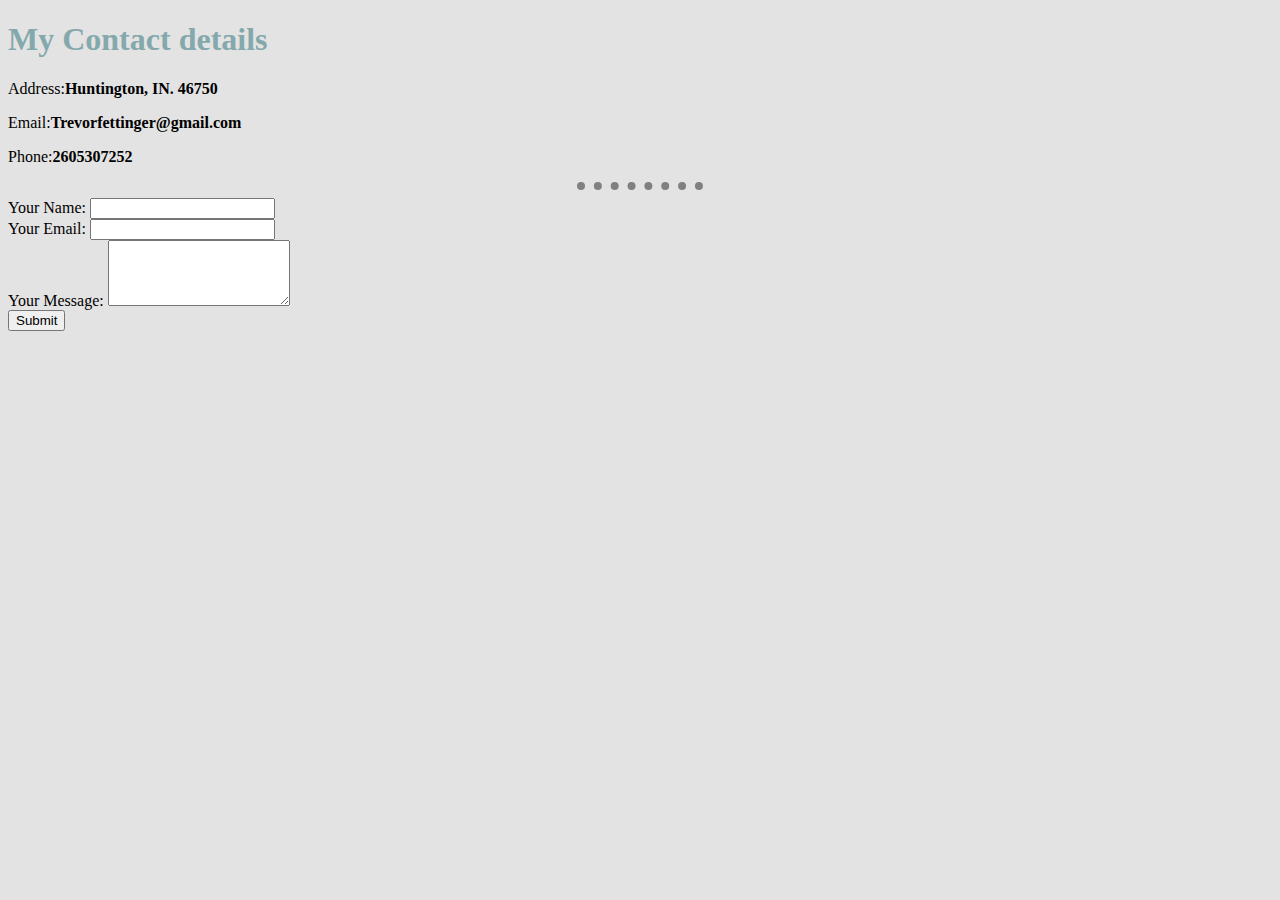
<file: HTML Personal Site/contact-me.html>
<!DOCTYPE html>
<html lang="en" dir="ltr">
  <head>
    <meta charset="utf-8">
    <title>Contact Me</title>
    <link rel="stylesheet" href="css/styles.css">
  </head>
  <body>
<h1>My Contact details</h1>
<p>Address:<strong>Huntington, IN. 46750</strong></p>
<p>Email:<strong>Trevorfettinger@gmail.com</strong></p>
<p>Phone:<strong>2605307252</strong></p>
<hr>
<form class="" action="mailto:Trevorfettinger@gmail.com" method="post" enctype="text/plain">
  <label>Your Name:</label>
  <input type="text" name="yourName" value=""><br>
  <label>Your Email:</label>
  <input type="email" name="yourEmail" value=""><br>
  <label>Your Message:</label>
  <textarea name="yourMessage" rows="4" cols="20"></textarea><br>
  <input type="submit" name="">
</form>
  </body>
</html>
</file>
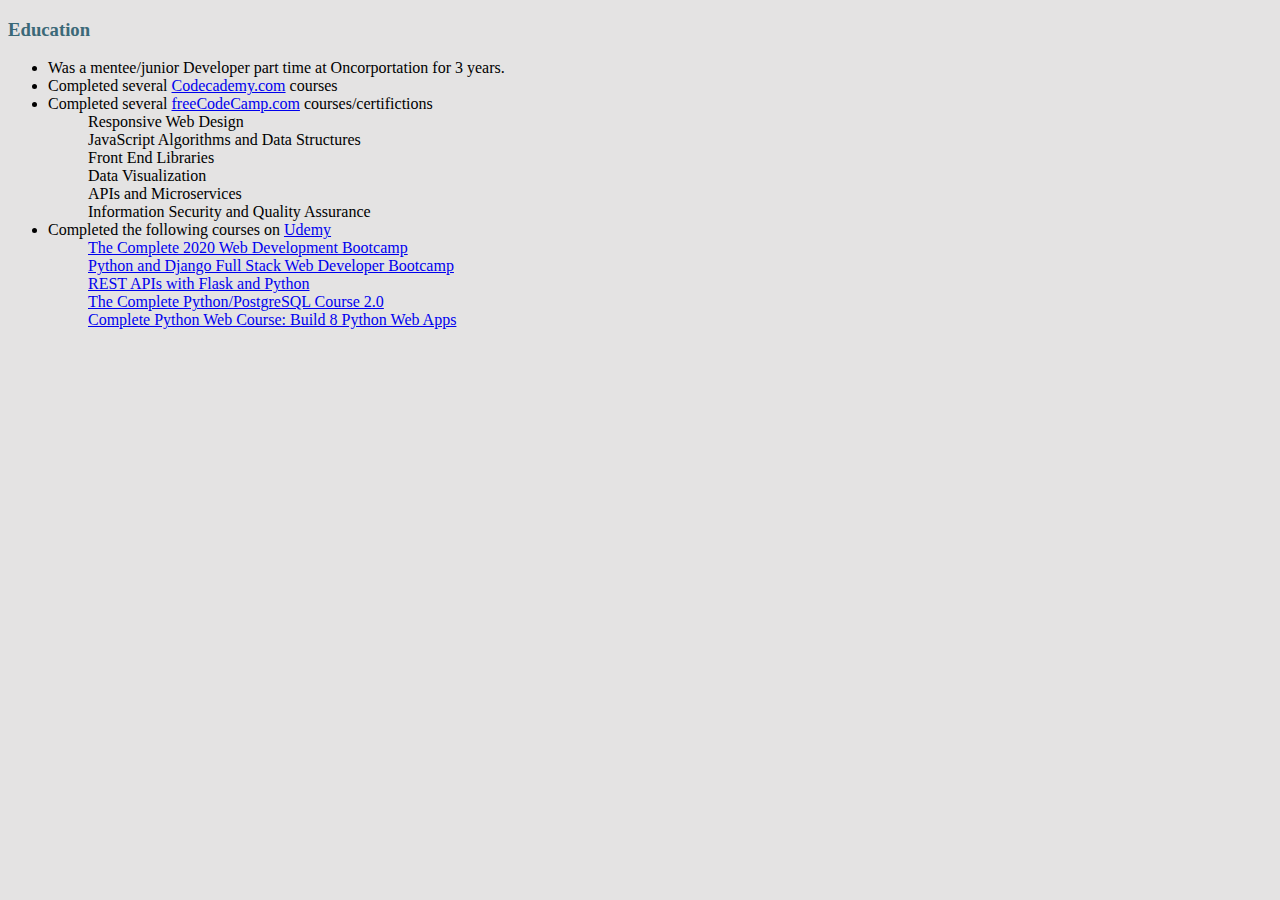
<file: HTML Personal Site/Education.html>
<!DOCTYPE html>
<html lang="en" dir="ltr">
  <head>
    <meta charset="utf-8">
    <title>Education</title>
    <link rel="stylesheet" href="css/styles.css">
  </head>
  <body>
    <h3>Education</h3>
      <ul>
        <li>Was a mentee/junior Developer part time at Oncorportation for 3 years.</li>
        <li>Completed several <a href="https://www.codecademy.com/">Codecademy.com</a> courses</li>
        <li>Completed several <a href="https://www.freecodecamp.org/">freeCodeCamp.com</a> courses/certifictions</li>
          <ol>
            Responsive Web Design
          </ol>
          <ol>
            JavaScript Algorithms and Data Structures
          </ol>
          <ol>
            Front End Libraries
          </ol>
          <ol>
            Data Visualization
          </ol>
          <ol>
            APIs and Microservices
          </ol>
          <ol>
            Information Security and Quality Assurance
          </ol>
        <li>Completed the following courses on <a href="https://www.udemy.com/">Udemy</a></li>
          <ol><a href="https://www.udemy.com/course/the-complete-web-development-bootcamp/">
            The Complete 2020 Web Development Bootcamp</a>
          </ol>
          <ol><a href="https://www.udemy.com/course/python-and-django-full-stack-web-developer-bootcamp/">
            Python and Django Full Stack Web Developer Bootcamp</a>
          </ol>
          <ol><a href="https://www.udemy.com/course/rest-api-flask-and-python/">
            REST APIs with Flask and Python</a>
          </ol>
          <ol> <a href="https://www.udemy.com/course/complete-python-postgresql-database-course/">
            The Complete Python/PostgreSQL Course 2.0</a>
          </ol>
          <ol> <a href="https://www.udemy.com/course/the-complete-python-web-course-learn-by-building-8-apps/">
            Complete Python Web Course: Build 8 Python Web Apps</a>
          </ol>
      </ul>
  </body>
</html>
</file>
<file: HTML Personal Site/css/styles.css>
body {
  background-color: #e4e3e3;
  }
  h1 {
    color: #84a9ac;
  }
  h3 {
    color: #3b6978;
  }
  hr {
    border-style: none;
    border-top-style: dotted;
    width: 10%;
    border-color: grey;
    border-width: 8px;
  }
</file>
